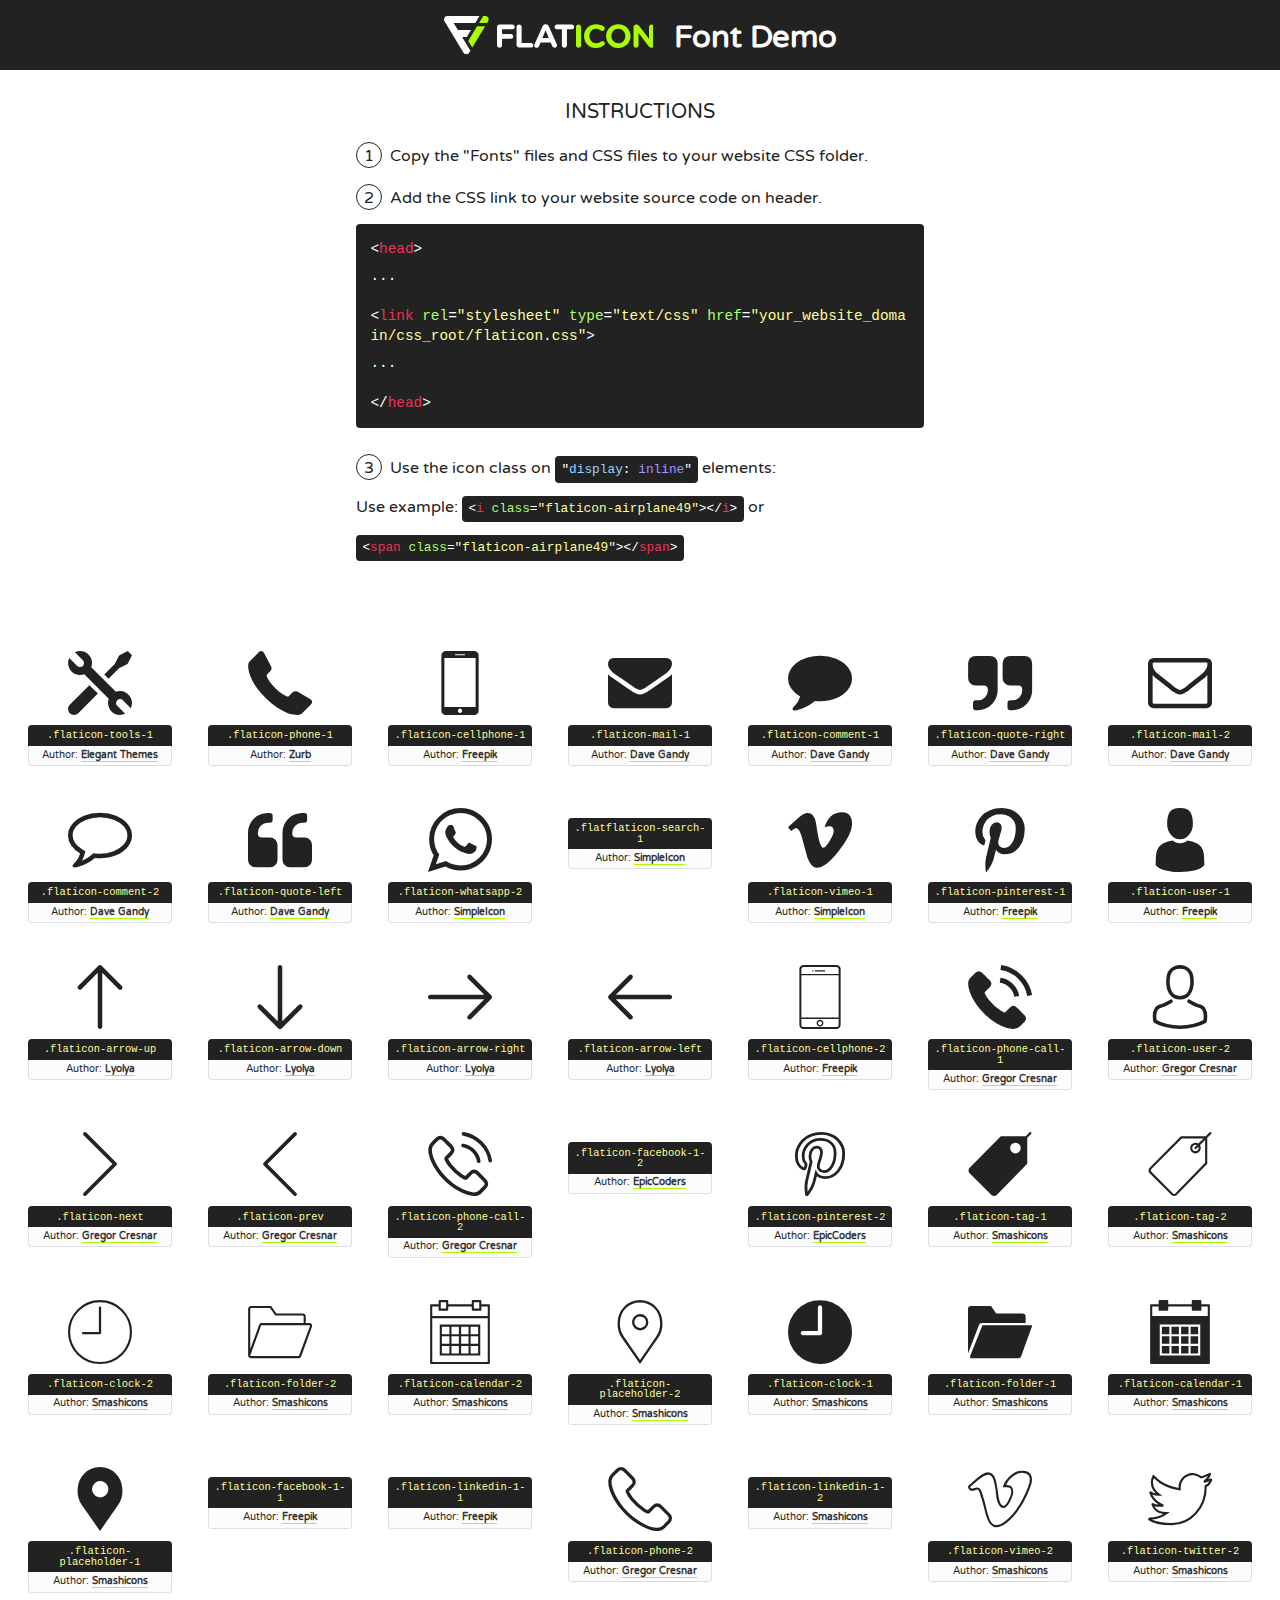
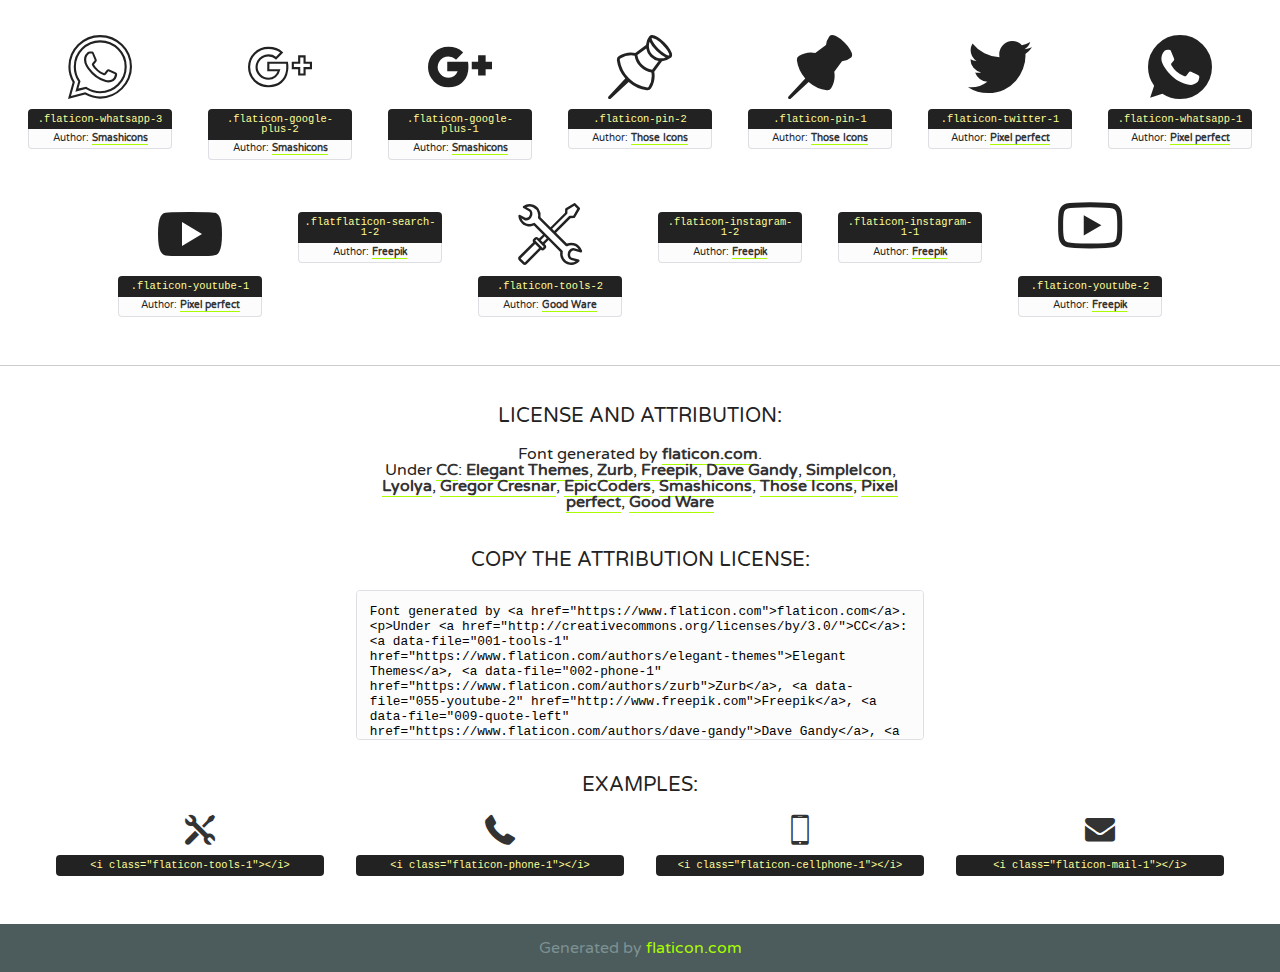
<file: icons/flaticon.html>
<!DOCTYPE html>
<!--
  Flaticon icon font: Flaticon
  Creation date: 30/07/2019 16:28
-->
<html>
<!DOCTYPE html>
<html>

<head>
    <title>Flaticon WebFont</title>
    <link href="http://fonts.googleapis.com/css?family=Varela+Round" rel="stylesheet" type="text/css" />
    <link rel="stylesheet" type="text/css" href="flaticon.css">
    <meta charset="UTF-8">
    <style>
    html, body, div, span, applet, object, iframe,
    h1, h2, h3, h4, h5, h6, p, blockquote, pre,
    a, abbr, acronym, address, big, cite, code,
    del, dfn, em, img, ins, kbd, q, s, samp,
    small, strike, strong, sub, sup, tt, var,
    b, u, i, center,
    dl, dt, dd, ol, ul, li,
    fieldset, form, label, legend,
    table, caption, tbody, tfoot, thead, tr, th, td,
    article, aside, canvas, details, embed, 
    figure, figcaption, footer, header, hgroup, 
    menu, nav, output, ruby, section, summary,
    time, mark, audio, video {
        margin: 0;
        padding: 0;
        border: 0;
        font-size: 100%;
        font: inherit;
        vertical-align: baseline;
    }
    /* HTML5 display-role reset for older browsers */
    article, aside, details, figcaption, figure, 
    footer, header, hgroup, menu, nav, section {
        display: block;
    }
    body {
        line-height: 1;
    }
    ol, ul {
        list-style: none;
    }
    blockquote, q {
        quotes: none;
    }
    blockquote:before, blockquote:after,
    q:before, q:after {
        content: '';
        content: none;
    }
    table {
        border-collapse: collapse;
        border-spacing: 0;
    }
    body {
        font-family: 'Varela Round', Helvetica, Arial, sans-serif;
        font-size: 16px;
        color: #222;
    }
    a {
        color: #333;
        border-bottom: 1px solid #a9fd00;
        font-weight: bold;
        text-decoration: none;
    }
    * {
        -moz-box-sizing: border-box;
        -webkit-box-sizing: border-box;
        box-sizing: border-box;
        margin: 0;
        padding: 0;
    }
    [class^="flaticon-"]:before, [class*=" flaticon-"]:before, [class^="flaticon-"]:after, [class*=" flaticon-"]:after {
        font-family: Flaticon;
        font-size: 30px;
        font-style: normal;
        margin-left: 20px;
        color: #333;
    }
    .wrapper {
        max-width: 600px;
        margin: auto;
        padding: 0 1em;
    }
    .title {
        font-size: 1.25em;
        text-align: center;
        margin-bottom: 1em;
        text-transform: uppercase;
    }
    header {
        text-align: center;
        background-color: #222;
        color: #fff;
        padding: 1em;
    }
    header .logo {
        width: 210px;
        height: 38px;
        display: inline-block;
        vertical-align: middle;
        margin-right: 1em;
        border: none;
    }
    header strong {
        font-size: 1.95em;
        font-weight: bold;
        vertical-align: middle;
        margin-top: 5px;
        display: inline-block;
    }
    .demo {
        margin: 2em auto;
        line-height: 1.25em;
    }
    .demo ul li {
        margin-bottom: 1em;
    }
    .demo ul li .num {
        color: #222;
        border-radius: 20px;
        display: inline-block;
        width: 26px;
        padding: 3px;
        height: 26px;
        text-align: center;
        margin-right: 0.5em;
        border: 1px solid #222;
    }
    .demo ul li code {
        background-color: #222;
        border-radius: 4px;
        padding: 0.25em 0.5em;
        display: inline-block;
        color: #fff;
        font-family: Consolas,Monaco,Lucida Console,Liberation Mono,DejaVu Sans Mono,Bitstream Vera Sans Mono,Courier New, monospace;
        font-weight: lighter;
        margin-top: 1em;
        font-size: 0.8em;
        word-break: break-all;
    }
    .demo ul li code.big {
        padding: 1em;
        font-size: 0.9em;
    }
    .demo ul li code .red {
        color: #EF3159;
    }
    .demo ul li code .green {
        color: #ACFF65;
    }
    .demo ul li code .yellow {
        color: #FFFF99;
    }
    .demo ul li code .blue {
        color: #99D3FF;
    }
    .demo ul li code .purple {
        color: #A295FF;
    }
    .demo ul li code .dots {
        margin-top: 0.5em;
        display: block;
    }
    #glyphs {
        border-bottom: 1px solid #ccc;
        padding: 2em 0;
        text-align: center;
    }
    .glyph {
        display: inline-block;
        width: 9em;
        margin: 1em;
        text-align: center;
        vertical-align: top;
        background: #FFF;
    }
    .glyph .glyph-icon {
        padding: 10px;
        display: block;
        font-family:"Flaticon";
        font-size: 64px;
        line-height: 1;
    }
    .glyph .glyph-icon:before {
        font-size: 64px;
        color: #222;
        margin-left: 0;
    }
    .class-name {
        font-size: 0.65em;
        background-color: #222;
        color: #fff;
        border-radius: 4px 4px 0 0;
        padding: 0.5em;
        color: #FFFF99;
        font-family: Consolas,Monaco,Lucida Console,Liberation Mono,DejaVu Sans Mono,Bitstream Vera Sans Mono,Courier New, monospace;
    }
    .author-name {
        font-size: 0.6em;
        background-color: #fcfcfd;
        border: 1px solid #DEDEE4;
        border-top: 0;
        border-radius: 0 0 4px 4px;
        padding: 0.5em;
    }
    .class-name:last-child {
        font-size: 10px;
        color:#888;
    }
    .class-name:last-child a {
        font-size: 10px;
        color:#555;
    }
    .class-name:last-child a:hover {
        color:#a9fd00;
    }
    .glyph > input {
        display: block;
        width: 100px;
        margin: 5px auto;
        text-align: center;
        font-size: 12px;
        cursor: text;
    }
    .glyph > input.icon-input {
        font-family:"Flaticon";
        font-size: 16px;
        margin-bottom: 10px;
    }
    .attribution .title {
        margin-top: 2em;
    }
    .attribution textarea {
        background-color: #fcfcfd;
        padding: 1em;
        border: none;
        box-shadow: none;
        border: 1px solid #DEDEE4;
        border-radius: 4px;
        resize: none;
        width: 100%;
        height: 150px;
        font-size: 0.8em;
        font-family: Consolas,Monaco,Lucida Console,Liberation Mono,DejaVu Sans Mono,Bitstream Vera Sans Mono,Courier New, monospace;
        -webkit-appearance: none;
    }
    .iconsuse {
        margin: 2em auto;
        text-align: center;
        max-width: 1200px;
    }
    .iconsuse:after {
        content: '';
        display: table;
        clear: both;
    }
    .iconsuse .image {
        float: left;
        width: 25%;
        padding: 0 1em;
    }
    .iconsuse .image p {
        margin-bottom: 1em;
    }
    .iconsuse .image span {
        display: block;
        font-size: 0.65em;
        background-color: #222;
        color: #fff;
        border-radius: 4px;
        padding: 0.5em;
        color: #FFFF99;
        margin-top: 1em;
        font-family: Consolas,Monaco,Lucida Console,Liberation Mono,DejaVu Sans Mono,Bitstream Vera Sans Mono,Courier New, monospace;
    }
    #footer {
        text-align: center;
        background-color: #4C5B5C;
        color: #7c9192;
        padding: 1em;
    }
    #footer a {
        border: none;
        color: #a9fd00;
        font-weight: normal;
    }
    @media (max-width: 960px) {
        .iconsuse .image {
            width: 50%;
        }
    }
    @media (max-width: 560px) {
        .iconsuse .image {
            width: 100%;
        }
    }
    </style>
</head>

<body class="characters-off">

    <header>
        <a href="https://www.flaticon.com" target="_blank" class="logo">
            <svg version="1.1" xmlns="http://www.w3.org/2000/svg" xmlns:xlink="http://www.w3.org/1999/xlink" xmlns:a="http://ns.adobe.com/AdobeSVGViewerExtensions/3.0/" viewBox="0 0 560.875 102.036" enable-background="new 0 0 560.875 102.036" xml:space="preserve">
                <defs>
                </defs>
                <g>
                    <g class="letters">
                        <path fill="#ffffff" d="M141.596,29.675c0-3.777,2.985-6.767,6.764-6.767h34.438c3.426,0,6.15,2.728,6.15,6.15
                        c0,3.43-2.724,6.149-6.15,6.149h-27.674v13.091h23.719c3.429,0,6.151,2.724,6.151,6.15c0,3.43-2.723,6.149-6.151,6.149h-23.719
                        v17.574c0,3.773-2.986,6.761-6.764,6.761c-3.779,0-6.764-2.989-6.764-6.761V29.675z"></path>
                        <path fill="#ffffff" d="M193.844,29.149c0-3.781,2.985-6.767,6.764-6.767c3.776,0,6.763,2.985,6.763,6.767v42.957h25.039
                        c3.426,0,6.149,2.726,6.149,6.153c0,3.425-2.723,6.15-6.149,6.15h-31.802c-3.779,0-6.764-2.986-6.764-6.768V29.149z"></path>
                        <path fill="#ffffff" d="M241.891,75.71l21.438-48.407c1.492-3.341,4.215-5.357,7.906-5.357h0.792
                        c3.686,0,6.323,2.017,7.815,5.357l21.439,48.407c0.436,0.967,0.701,1.845,0.701,2.723c0,3.602-2.809,6.501-6.414,6.501
                        c-3.161,0-5.269-1.845-6.499-4.655l-4.132-9.661h-27.059l-4.301,10.102c-1.144,2.631-3.426,4.214-6.237,4.214
                        c-3.517,0-6.24-2.81-6.24-6.325C241.1,77.64,241.451,76.677,241.891,75.71z M279.932,58.666l-8.521-20.297l-8.526,20.297H279.932
                        z"></path>
                        <path fill="#ffffff" d="M314.864,35.387H301.86c-3.429,0-6.239-2.813-6.239-6.238c0-3.429,2.811-6.24,6.239-6.24h39.533
                        c3.426,0,6.237,2.811,6.237,6.24c0,3.425-2.811,6.238-6.237,6.238h-13.001v42.785c0,3.773-2.99,6.761-6.764,6.761
                        c-3.779,0-6.764-2.989-6.764-6.761V35.387z"></path>
                        <path fill="#A9FD00" d="M352.615,29.149c0-3.781,2.985-6.767,6.767-6.767c3.774,0,6.761,2.985,6.761,6.767v49.024
                        c0,3.773-2.987,6.761-6.761,6.761c-3.781,0-6.767-2.989-6.767-6.761V29.149z"></path>
                        <path fill="#A9FD00" d="M374.132,53.836v-0.179c0-17.481,13.178-31.801,32.065-31.801c9.22,0,15.459,2.458,20.557,6.238
                        c1.402,1.054,2.637,2.985,2.637,5.357c0,3.692-2.985,6.59-6.681,6.59c-1.845,0-3.071-0.702-4.044-1.319
                        c-3.776-2.813-7.729-4.393-12.562-4.393c-10.364,0-17.831,8.611-17.831,19.154v0.173c0,10.542,7.291,19.329,17.831,19.329
                        c5.715,0,9.492-1.756,13.359-4.834c1.049-0.874,2.458-1.491,4.039-1.491c3.429,0,6.325,2.813,6.325,6.236
                        c0,2.106-1.056,3.78-2.282,4.834c-5.539,4.834-12.036,7.733-21.878,7.733C387.572,85.464,374.132,71.493,374.132,53.836z"></path>
                        <path fill="#A9FD00" d="M433.009,53.836v-0.179c0-17.481,13.79-31.801,32.766-31.801c18.981,0,32.592,14.143,32.592,31.628v0.173
                        c0,17.483-13.785,31.807-32.769,31.807C446.625,85.464,433.009,71.32,433.009,53.836z M484.224,53.836v-0.179
                        c0-10.539-7.725-19.326-18.626-19.326c-10.893,0-18.449,8.611-18.449,19.154v0.173c0,10.542,7.73,19.329,18.626,19.329
                        C476.676,72.986,484.224,64.378,484.224,53.836z"></path>
                        <path fill="#A9FD00" d="M506.233,29.321c0-3.774,2.99-6.763,6.767-6.763h1.401c3.252,0,5.183,1.583,7.029,3.953l26.093,34.265
                        V29.059c0-3.692,2.99-6.677,6.681-6.677c3.683,0,6.671,2.985,6.671,6.677v48.934c0,3.78-2.987,6.765-6.764,6.765h-0.436
                        c-3.257,0-5.188-1.581-7.034-3.953l-27.056-35.492v32.944c0,3.687-2.985,6.676-6.678,6.676c-3.683,0-6.673-2.989-6.673-6.676
                        V29.321z"></path>
                    </g>
                    <g class="insignia">
                        <path fill="#ffffff" d="M48.372,56.137h12.517l11.156-18.537H37.186L25.688,18.539h57.825L94.668,0H9.271
                        C5.925,0,2.842,1.801,1.198,4.716c-1.644,2.907-1.593,6.482,0.134,9.343l50.38,83.501c1.678,2.781,4.689,4.476,7.938,4.476
                        c3.246,0,6.257-1.695,7.935-4.476l2.898-4.804L48.372,56.137z"></path>
                        <g class="i">
                            <path fill="#A9FD00" d="M93.575,18.539h0.031v0.004l21.652,0.004l2.705-4.488c1.727-2.861,1.778-6.436,0.133-9.343
                            C116.454,1.801,113.371,0,110.026,0h-5.294L93.575,18.539z"></path>
                            <polygon fill="#A9FD00" points="88.291,27.356 64.725,66.486 75.519,84.404 109.942,27.356"></polygon>
                        </g>
                    </g>
                </g>
            </svg>
        </a>
        <strong>Font Demo</strong>
    </header>


    <section class="demo wrapper">

        <p class="title">Instructions</p>

        <ul>
            <li>
                <span class="num">1</span>Copy the "Fonts" files and CSS files to your website CSS folder.
            </li>
            <li>
                <span class="num">2</span>Add the CSS link to your website source code on header.
                <code class="big">
                    &lt;<span class="red">head</span>&gt;
                    <br/><span class="dots">...</span>
                    <br/>&lt;<span class="red">link</span> <span class="green">rel</span>=<span class="yellow">"stylesheet"</span> <span class="green">type</span>=<span class="yellow">"text/css"</span> <span class="green">href</span>=<span class="yellow">"your_website_domain/css_root/flaticon.css"</span>&gt;
                    <br/><span class="dots">...</span>
                    <br/>&lt;/<span class="red">head</span>&gt;
                </code>
            </li>

            <li>
                <p>
                    <span class="num">3</span>Use the icon class on <code>"<span class="blue">display</span>:<span class="purple"> inline</span>"</code> elements:
                    <br />
                    Use example: <code>&lt;<span class="red">i</span> <span class="green">class</span>=<span class="yellow">&quot;flaticon-airplane49&quot;</span>&gt;&lt;/<span class="red">i</span>&gt;</code> or <code>&lt;<span class="red">span</span> <span class="green">class</span>=<span class="yellow">&quot;flaticon-airplane49&quot;</span>&gt;&lt;/<span class="red">span</span>&gt;</code>
            </li>
        </ul>

    </section>




   <section id="glyphs">          
    
      
        <div class="glyph"><div class="glyph-icon flaticon-tools-1"></div>
            <div class="class-name">.flaticon-tools-1</div>
            <div class="author-name">Author: <a data-file="001-tools-1" href="https://www.flaticon.com/authors/elegant-themes">Elegant Themes</a> </div> 
        </div>        
        
        <div class="glyph"><div class="glyph-icon flaticon-phone-1"></div>
            <div class="class-name">.flaticon-phone-1</div>
            <div class="author-name">Author: <a data-file="002-phone-1" href="https://www.flaticon.com/authors/zurb">Zurb</a> </div> 
        </div>        
        
        <div class="glyph"><div class="glyph-icon flaticon-cellphone-1"></div>
            <div class="class-name">.flaticon-cellphone-1</div>
            <div class="author-name">Author: <a data-file="003-cellphone-1" href="http://www.freepik.com">Freepik</a> </div> 
        </div>        
        
        <div class="glyph"><div class="glyph-icon flaticon-mail-1"></div>
            <div class="class-name">.flaticon-mail-1</div>
            <div class="author-name">Author: <a data-file="004-mail-1" href="https://www.flaticon.com/authors/dave-gandy">Dave Gandy</a> </div> 
        </div>        
        
        <div class="glyph"><div class="glyph-icon flaticon-comment-1"></div>
            <div class="class-name">.flaticon-comment-1</div>
            <div class="author-name">Author: <a data-file="005-comment-1" href="https://www.flaticon.com/authors/dave-gandy">Dave Gandy</a> </div> 
        </div>        
        
        <div class="glyph"><div class="glyph-icon flaticon-quote-right"></div>
            <div class="class-name">.flaticon-quote-right</div>
            <div class="author-name">Author: <a data-file="006-quote-right" href="https://www.flaticon.com/authors/dave-gandy">Dave Gandy</a> </div> 
        </div>        
        
        <div class="glyph"><div class="glyph-icon flaticon-mail-2"></div>
            <div class="class-name">.flaticon-mail-2</div>
            <div class="author-name">Author: <a data-file="007-mail-2" href="https://www.flaticon.com/authors/dave-gandy">Dave Gandy</a> </div> 
        </div>        
        
        <div class="glyph"><div class="glyph-icon flaticon-comment-2"></div>
            <div class="class-name">.flaticon-comment-2</div>
            <div class="author-name">Author: <a data-file="008-comment-2" href="https://www.flaticon.com/authors/dave-gandy">Dave Gandy</a> </div> 
        </div>        
        
        <div class="glyph"><div class="glyph-icon flaticon-quote-left"></div>
            <div class="class-name">.flaticon-quote-left</div>
            <div class="author-name">Author: <a data-file="009-quote-left" href="https://www.flaticon.com/authors/dave-gandy">Dave Gandy</a> </div> 
        </div>        
        
        <div class="glyph"><div class="glyph-icon flaticon-whatsapp-2"></div>
            <div class="class-name">.flaticon-whatsapp-2</div>
            <div class="author-name">Author: <a data-file="010-whatsapp-2" href="https://www.flaticon.com/authors/simpleicon">SimpleIcon</a> </div> 
        </div>        
        
        <div class="glyph"><div class="glyph-icon flatflaticon-search-1"></div>
            <div class="class-name">.flatflaticon-search-1</div>
            <div class="author-name">Author: <a data-file="011-search-1" href="https://www.flaticon.com/authors/simpleicon">SimpleIcon</a> </div> 
        </div>        
        
        <div class="glyph"><div class="glyph-icon flaticon-vimeo-1"></div>
            <div class="class-name">.flaticon-vimeo-1</div>
            <div class="author-name">Author: <a data-file="012-vimeo-1" href="https://www.flaticon.com/authors/simpleicon">SimpleIcon</a> </div> 
        </div>        
        
        <div class="glyph"><div class="glyph-icon flaticon-pinterest-1"></div>
            <div class="class-name">.flaticon-pinterest-1</div>
            <div class="author-name">Author: <a data-file="013-pinterest-1" href="http://www.freepik.com">Freepik</a> </div> 
        </div>        
        
        <div class="glyph"><div class="glyph-icon flaticon-user-1"></div>
            <div class="class-name">.flaticon-user-1</div>
            <div class="author-name">Author: <a data-file="014-user-1" href="http://www.freepik.com">Freepik</a> </div> 
        </div>        
        
        <div class="glyph"><div class="glyph-icon flaticon-arrow-up"></div>
            <div class="class-name">.flaticon-arrow-up</div>
            <div class="author-name">Author: <a data-file="015-arrow-up" href="https://www.flaticon.com/authors/lyolya">Lyolya</a> </div> 
        </div>        
        
        <div class="glyph"><div class="glyph-icon flaticon-arrow-down"></div>
            <div class="class-name">.flaticon-arrow-down</div>
            <div class="author-name">Author: <a data-file="016-arrow-down" href="https://www.flaticon.com/authors/lyolya">Lyolya</a> </div> 
        </div>        
        
        <div class="glyph"><div class="glyph-icon flaticon-arrow-right"></div>
            <div class="class-name">.flaticon-arrow-right</div>
            <div class="author-name">Author: <a data-file="017-arrow-right" href="https://www.flaticon.com/authors/lyolya">Lyolya</a> </div> 
        </div>        
        
        <div class="glyph"><div class="glyph-icon flaticon-arrow-left"></div>
            <div class="class-name">.flaticon-arrow-left</div>
            <div class="author-name">Author: <a data-file="018-arrow-left" href="https://www.flaticon.com/authors/lyolya">Lyolya</a> </div> 
        </div>        
        
        <div class="glyph"><div class="glyph-icon flaticon-cellphone-2"></div>
            <div class="class-name">.flaticon-cellphone-2</div>
            <div class="author-name">Author: <a data-file="019-cellphone-2" href="http://www.freepik.com">Freepik</a> </div> 
        </div>        
        
        <div class="glyph"><div class="glyph-icon flaticon-phone-call-1"></div>
            <div class="class-name">.flaticon-phone-call-1</div>
            <div class="author-name">Author: <a data-file="020-phone-call-1" href="https://www.flaticon.com/authors/gregor-cresnar">Gregor Cresnar</a> </div> 
        </div>        
        
        <div class="glyph"><div class="glyph-icon flaticon-user-2"></div>
            <div class="class-name">.flaticon-user-2</div>
            <div class="author-name">Author: <a data-file="021-user-2" href="https://www.flaticon.com/authors/gregor-cresnar">Gregor Cresnar</a> </div> 
        </div>        
        
        <div class="glyph"><div class="glyph-icon flaticon-next"></div>
            <div class="class-name">.flaticon-next</div>
            <div class="author-name">Author: <a data-file="022-next" href="https://www.flaticon.com/authors/gregor-cresnar">Gregor Cresnar</a> </div> 
        </div>        
        
        <div class="glyph"><div class="glyph-icon flaticon-prev"></div>
            <div class="class-name">.flaticon-prev</div>
            <div class="author-name">Author: <a data-file="023-prev" href="https://www.flaticon.com/authors/gregor-cresnar">Gregor Cresnar</a> </div> 
        </div>        
        
        <div class="glyph"><div class="glyph-icon flaticon-phone-call-2"></div>
            <div class="class-name">.flaticon-phone-call-2</div>
            <div class="author-name">Author: <a data-file="024-phone-call-2" href="https://www.flaticon.com/authors/gregor-cresnar">Gregor Cresnar</a> </div> 
        </div>        
        
        <div class="glyph"><div class="glyph-icon flaticon-facebook-1-2"></div>
            <div class="class-name">.flaticon-facebook-1-2</div>
            <div class="author-name">Author: <a data-file="025-facebook-2" href="https://www.flaticon.com/authors/epiccoders">EpicCoders</a> </div> 
        </div>        
        
        <div class="glyph"><div class="glyph-icon flaticon-pinterest-2"></div>
            <div class="class-name">.flaticon-pinterest-2</div>
            <div class="author-name">Author: <a data-file="026-pinterest-2" href="https://www.flaticon.com/authors/epiccoders">EpicCoders</a> </div> 
        </div>        
        
        <div class="glyph"><div class="glyph-icon flaticon-tag-1"></div>
            <div class="class-name">.flaticon-tag-1</div>
            <div class="author-name">Author: <a data-file="027-tag-1" href="https://www.flaticon.com/authors/smashicons">Smashicons</a> </div> 
        </div>        
        
        <div class="glyph"><div class="glyph-icon flaticon-tag-2"></div>
            <div class="class-name">.flaticon-tag-2</div>
            <div class="author-name">Author: <a data-file="028-tag-2" href="https://www.flaticon.com/authors/smashicons">Smashicons</a> </div> 
        </div>        
        
        <div class="glyph"><div class="glyph-icon flaticon-clock-2"></div>
            <div class="class-name">.flaticon-clock-2</div>
            <div class="author-name">Author: <a data-file="029-clock-2" href="https://www.flaticon.com/authors/smashicons">Smashicons</a> </div> 
        </div>        
        
        <div class="glyph"><div class="glyph-icon flaticon-folder-2"></div>
            <div class="class-name">.flaticon-folder-2</div>
            <div class="author-name">Author: <a data-file="030-folder-2" href="https://www.flaticon.com/authors/smashicons">Smashicons</a> </div> 
        </div>        
        
        <div class="glyph"><div class="glyph-icon flaticon-calendar-2"></div>
            <div class="class-name">.flaticon-calendar-2</div>
            <div class="author-name">Author: <a data-file="031-calendar-2" href="https://www.flaticon.com/authors/smashicons">Smashicons</a> </div> 
        </div>        
        
        <div class="glyph"><div class="glyph-icon flaticon-placeholder-2"></div>
            <div class="class-name">.flaticon-placeholder-2</div>
            <div class="author-name">Author: <a data-file="032-placeholder-2" href="https://www.flaticon.com/authors/smashicons">Smashicons</a> </div> 
        </div>        
        
        <div class="glyph"><div class="glyph-icon flaticon-clock-1"></div>
            <div class="class-name">.flaticon-clock-1</div>
            <div class="author-name">Author: <a data-file="033-clock-1" href="https://www.flaticon.com/authors/smashicons">Smashicons</a> </div> 
        </div>        
        
        <div class="glyph"><div class="glyph-icon flaticon-folder-1"></div>
            <div class="class-name">.flaticon-folder-1</div>
            <div class="author-name">Author: <a data-file="034-folder-1" href="https://www.flaticon.com/authors/smashicons">Smashicons</a> </div> 
        </div>        
        
        <div class="glyph"><div class="glyph-icon flaticon-calendar-1"></div>
            <div class="class-name">.flaticon-calendar-1</div>
            <div class="author-name">Author: <a data-file="035-calendar-1" href="https://www.flaticon.com/authors/smashicons">Smashicons</a> </div> 
        </div>        
        
        <div class="glyph"><div class="glyph-icon flaticon-placeholder-1"></div>
            <div class="class-name">.flaticon-placeholder-1</div>
            <div class="author-name">Author: <a data-file="036-placeholder-1" href="https://www.flaticon.com/authors/smashicons">Smashicons</a> </div> 
        </div>        
        
        <div class="glyph"><div class="glyph-icon flaticon-facebook-1-1"></div>
            <div class="class-name">.flaticon-facebook-1-1</div>
            <div class="author-name">Author: <a data-file="037-facebook-1" href="http://www.freepik.com">Freepik</a> </div> 
        </div>        
        
        <div class="glyph"><div class="glyph-icon flaticon-linkedin-1-1"></div>
            <div class="class-name">.flaticon-linkedin-1-1</div>
            <div class="author-name">Author: <a data-file="038-linkedin-1" href="http://www.freepik.com">Freepik</a> </div> 
        </div>        
        
        <div class="glyph"><div class="glyph-icon flaticon-phone-2"></div>
            <div class="class-name">.flaticon-phone-2</div>
            <div class="author-name">Author: <a data-file="039-phone-2" href="https://www.flaticon.com/authors/gregor-cresnar">Gregor Cresnar</a> </div> 
        </div>        
        
        <div class="glyph"><div class="glyph-icon flaticon-linkedin-1-2"></div>
            <div class="class-name">.flaticon-linkedin-1-2</div>
            <div class="author-name">Author: <a data-file="040-linkedin-2" href="https://www.flaticon.com/authors/smashicons">Smashicons</a> </div> 
        </div>        
        
        <div class="glyph"><div class="glyph-icon flaticon-vimeo-2"></div>
            <div class="class-name">.flaticon-vimeo-2</div>
            <div class="author-name">Author: <a data-file="041-vimeo-2" href="https://www.flaticon.com/authors/smashicons">Smashicons</a> </div> 
        </div>        
        
        <div class="glyph"><div class="glyph-icon flaticon-twitter-2"></div>
            <div class="class-name">.flaticon-twitter-2</div>
            <div class="author-name">Author: <a data-file="042-twitter-2" href="https://www.flaticon.com/authors/smashicons">Smashicons</a> </div> 
        </div>        
        
        <div class="glyph"><div class="glyph-icon flaticon-whatsapp-3"></div>
            <div class="class-name">.flaticon-whatsapp-3</div>
            <div class="author-name">Author: <a data-file="043-whatsapp-3" href="https://www.flaticon.com/authors/smashicons">Smashicons</a> </div> 
        </div>        
        
        <div class="glyph"><div class="glyph-icon flaticon-google-plus-2"></div>
            <div class="class-name">.flaticon-google-plus-2</div>
            <div class="author-name">Author: <a data-file="044-google-plus-2" href="https://www.flaticon.com/authors/smashicons">Smashicons</a> </div> 
        </div>        
        
        <div class="glyph"><div class="glyph-icon flaticon-google-plus-1"></div>
            <div class="class-name">.flaticon-google-plus-1</div>
            <div class="author-name">Author: <a data-file="045-google-plus-1" href="https://www.flaticon.com/authors/smashicons">Smashicons</a> </div> 
        </div>        
        
        <div class="glyph"><div class="glyph-icon flaticon-pin-2"></div>
            <div class="class-name">.flaticon-pin-2</div>
            <div class="author-name">Author: <a data-file="046-pin-2" href="https://www.flaticon.com/authors/those-icons">Those Icons</a> </div> 
        </div>        
        
        <div class="glyph"><div class="glyph-icon flaticon-pin-1"></div>
            <div class="class-name">.flaticon-pin-1</div>
            <div class="author-name">Author: <a data-file="047-pin-1" href="https://www.flaticon.com/authors/those-icons">Those Icons</a> </div> 
        </div>        
        
        <div class="glyph"><div class="glyph-icon flaticon-twitter-1"></div>
            <div class="class-name">.flaticon-twitter-1</div>
            <div class="author-name">Author: <a data-file="048-twitter-1" href="https://www.flaticon.com/authors/pixel-perfect">Pixel perfect</a> </div> 
        </div>        
        
        <div class="glyph"><div class="glyph-icon flaticon-whatsapp-1"></div>
            <div class="class-name">.flaticon-whatsapp-1</div>
            <div class="author-name">Author: <a data-file="049-whatsapp-1" href="https://www.flaticon.com/authors/pixel-perfect">Pixel perfect</a> </div> 
        </div>        
        
        <div class="glyph"><div class="glyph-icon flaticon-youtube-1"></div>
            <div class="class-name">.flaticon-youtube-1</div>
            <div class="author-name">Author: <a data-file="050-youtube-1" href="https://www.flaticon.com/authors/pixel-perfect">Pixel perfect</a> </div> 
        </div>        
        
        <div class="glyph"><div class="glyph-icon flatflaticon-search-1-2"></div>
            <div class="class-name">.flatflaticon-search-1-2</div>
            <div class="author-name">Author: <a data-file="051-search-2" href="http://www.freepik.com">Freepik</a> </div> 
        </div>        
        
        <div class="glyph"><div class="glyph-icon flaticon-tools-2"></div>
            <div class="class-name">.flaticon-tools-2</div>
            <div class="author-name">Author: <a data-file="052-tools-2" href="https://www.flaticon.com/authors/good-ware">Good Ware</a> </div> 
        </div>        
        
        <div class="glyph"><div class="glyph-icon flaticon-instagram-1-2"></div>
            <div class="class-name">.flaticon-instagram-1-2</div>
            <div class="author-name">Author: <a data-file="053-instagram-2" href="http://www.freepik.com">Freepik</a> </div> 
        </div>        
        
        <div class="glyph"><div class="glyph-icon flaticon-instagram-1-1"></div>
            <div class="class-name">.flaticon-instagram-1-1</div>
            <div class="author-name">Author: <a data-file="054-instagram-1" href="http://www.freepik.com">Freepik</a> </div> 
        </div>        
        
        <div class="glyph"><div class="glyph-icon flaticon-youtube-2"></div>
            <div class="class-name">.flaticon-youtube-2</div>
            <div class="author-name">Author: <a data-file="055-youtube-2" href="http://www.freepik.com">Freepik</a> </div> 
        </div>        
        

    </section>



    <section class="attribution wrapper"   style="text-align:center;">

      <div class="title">License and attribution:</div><div class="attrDiv">Font generated by <a href="https://www.flaticon.com">flaticon.com</a>. <div><p>Under <a href="http://creativecommons.org/licenses/by/3.0/">CC</a>: <a data-file="001-tools-1" href="https://www.flaticon.com/authors/elegant-themes">Elegant Themes</a>, <a data-file="002-phone-1" href="https://www.flaticon.com/authors/zurb">Zurb</a>, <a data-file="055-youtube-2" href="http://www.freepik.com">Freepik</a>, <a data-file="009-quote-left" href="https://www.flaticon.com/authors/dave-gandy">Dave Gandy</a>, <a data-file="012-vimeo-1" href="https://www.flaticon.com/authors/simpleicon">SimpleIcon</a>, <a data-file="018-arrow-left" href="https://www.flaticon.com/authors/lyolya">Lyolya</a>, <a data-file="039-phone-2" href="https://www.flaticon.com/authors/gregor-cresnar">Gregor Cresnar</a>, <a data-file="026-pinterest-2" href="https://www.flaticon.com/authors/epiccoders">EpicCoders</a>, <a data-file="045-google-plus-1" href="https://www.flaticon.com/authors/smashicons">Smashicons</a>, <a data-file="047-pin-1" href="https://www.flaticon.com/authors/those-icons">Those Icons</a>, <a data-file="050-youtube-1" href="https://www.flaticon.com/authors/pixel-perfect">Pixel perfect</a>, <a data-file="052-tools-2" href="https://www.flaticon.com/authors/good-ware">Good Ware</a></p>  </div>
      </div>
      <div class="title">Copy the Attribution License:</div>

    <textarea onclick="this.focus();this.select();">Font generated by &lt;a href=&quot;https://www.flaticon.com&quot;&gt;flaticon.com&lt;/a&gt;. <p>Under <a href="http://creativecommons.org/licenses/by/3.0/">CC</a>: <a data-file="001-tools-1" href="https://www.flaticon.com/authors/elegant-themes">Elegant Themes</a>, <a data-file="002-phone-1" href="https://www.flaticon.com/authors/zurb">Zurb</a>, <a data-file="055-youtube-2" href="http://www.freepik.com">Freepik</a>, <a data-file="009-quote-left" href="https://www.flaticon.com/authors/dave-gandy">Dave Gandy</a>, <a data-file="012-vimeo-1" href="https://www.flaticon.com/authors/simpleicon">SimpleIcon</a>, <a data-file="018-arrow-left" href="https://www.flaticon.com/authors/lyolya">Lyolya</a>, <a data-file="039-phone-2" href="https://www.flaticon.com/authors/gregor-cresnar">Gregor Cresnar</a>, <a data-file="026-pinterest-2" href="https://www.flaticon.com/authors/epiccoders">EpicCoders</a>, <a data-file="045-google-plus-1" href="https://www.flaticon.com/authors/smashicons">Smashicons</a>, <a data-file="047-pin-1" href="https://www.flaticon.com/authors/those-icons">Those Icons</a>, <a data-file="050-youtube-1" href="https://www.flaticon.com/authors/pixel-perfect">Pixel perfect</a>, <a data-file="052-tools-2" href="https://www.flaticon.com/authors/good-ware">Good Ware</a></p>  
     </textarea>

    </section>

    <section class="iconsuse">

          <div class="title">Examples:</div>            
             
            <div class="image">
                <p>
                    <i class="glyph-icon flaticon-tools-1"></i> 
                    <span>&lt;i class=&quot;flaticon-tools-1&quot;&gt;&lt;/i&gt;</span>
                </p>
            </div>
            
            <div class="image">
                <p>
                    <i class="glyph-icon flaticon-phone-1"></i> 
                    <span>&lt;i class=&quot;flaticon-phone-1&quot;&gt;&lt;/i&gt;</span>
                </p>
            </div>
            
            <div class="image">
                <p>
                    <i class="glyph-icon flaticon-cellphone-1"></i> 
                    <span>&lt;i class=&quot;flaticon-cellphone-1&quot;&gt;&lt;/i&gt;</span>
                </p>
            </div>
            
            <div class="image">
                <p>
                    <i class="glyph-icon flaticon-mail-1"></i> 
                    <span>&lt;i class=&quot;flaticon-mail-1&quot;&gt;&lt;/i&gt;</span>
                </p>
            </div>
                       
        </div>
                            
    </section>

<div id="footer">
    <div>Generated by <a href="https://www.flaticon.com">flaticon.com</a>
    </div>
</div>



</body>
</html>
</file>
<file: icons/flaticon.css>
/*
  	Flaticon icon font: Flaticon
  	Creation date: 30/07/2019 16:28
  	*/

@font-face {
  font-family: "Flaticon";
  src: url("./Flaticon.eot");
  src: url("./Flaticon.eot?#iefix") format("embedded-opentype"),
       url("./Flaticon.woff2") format("woff2"),
       url("./Flaticon.woff") format("woff"),
       url("./Flaticon.ttf") format("truetype"),
       url("./Flaticon.svg#Flaticon") format("svg");
  font-weight: normal;
  font-style: normal;
}

@media screen and (-webkit-min-device-pixel-ratio:0) {
  @font-face {
    font-family: "Flaticon";
    src: url("./Flaticon.svg#Flaticon") format("svg");
  }
}

[class^="flaticon-"]:before, [class*=" flaticon-"]:before,
[class^="flaticon-"]:after, [class*=" flaticon-"]:after {   
  font-family: Flaticon;
  font-style: normal;
}

.flaticon-tools-1:before { content: "\f100"; }
.flaticon-phone-1:before { content: "\f101"; }
.flaticon-cellphone-1:before { content: "\f102"; }
.flaticon-mail-1:before { content: "\f103"; }
.flaticon-comment-1:before { content: "\f104"; }
.flaticon-quote-right:before { content: "\f105"; }
.flaticon-mail-2:before { content: "\f106"; }
.flaticon-comment-2:before { content: "\f107"; }
.flaticon-quote-left:before { content: "\f108"; }
.flaticon-whatsapp-2:before { content: "\f109"; }
.flaticon-search-1:before { content: "\f10a"; }
.flaticon-vimeo-1:before { content: "\f10b"; }
.flaticon-pinterest-1:before { content: "\f10c"; }
.flaticon-user-1:before { content: "\f10d"; }
.flaticon-arrow-up:before { content: "\f10e"; }
.flaticon-arrow-down:before { content: "\f10f"; }
.flaticon-arrow-right:before { content: "\f110"; }
.flaticon-arrow-left:before { content: "\f111"; }
.flaticon-cellphone-2:before { content: "\f112"; }
.flaticon-phone-call-1:before { content: "\f113"; }
.flaticon-user-2:before { content: "\f114"; }
.flaticon-next:before { content: "\f115"; }
.flaticon-prev:before { content: "\f116"; }
.flaticon-phone-call-2:before { content: "\f117"; }
.flaticon-facebook-2:before { content: "\f118"; }
.flaticon-pinterest-2:before { content: "\f119"; }
.flaticon-tag-1:before { content: "\f11a"; }
.flaticon-tag-2:before { content: "\f11b"; }
.flaticon-clock-2:before { content: "\f11c"; }
.flaticon-folder-2:before { content: "\f11d"; }
.flaticon-calendar-2:before { content: "\f11e"; }
.flaticon-placeholder-2:before { content: "\f11f"; }
.flaticon-clock-1:before { content: "\f120"; }
.flaticon-folder-1:before { content: "\f121"; }
.flaticon-calendar-1:before { content: "\f122"; }
.flaticon-placeholder-1:before { content: "\f123"; }
.flaticon-facebook-1:before { content: "\f124"; }
.flaticon-linkedin-1:before { content: "\f125"; }
.flaticon-phone-2:before { content: "\f126"; }
.flaticon-linkedin-2:before { content: "\f127"; }
.flaticon-vimeo-2:before { content: "\f128"; }
.flaticon-twitter-2:before { content: "\f129"; }
.flaticon-whatsapp-3:before { content: "\f12a"; }
.flaticon-google-plus-2:before { content: "\f12b"; }
.flaticon-google-plus-1:before { content: "\f12c"; }
.flaticon-pin-2:before { content: "\f12d"; }
.flaticon-pin-1:before { content: "\f12e"; }
.flaticon-twitter-1:before { content: "\f12f"; }
.flaticon-whatsapp-1:before { content: "\f130"; }
.flaticon-youtube-1:before { content: "\f131"; }
.flaticon-search-2:before { content: "\f132"; }
.flaticon-tools-2:before { content: "\f133"; }
.flaticon-instagram-2:before { content: "\f134"; }
.flaticon-instagram-1:before { content: "\f135"; }
.flaticon-youtube-2:before { content: "\f136"; }
</file>
